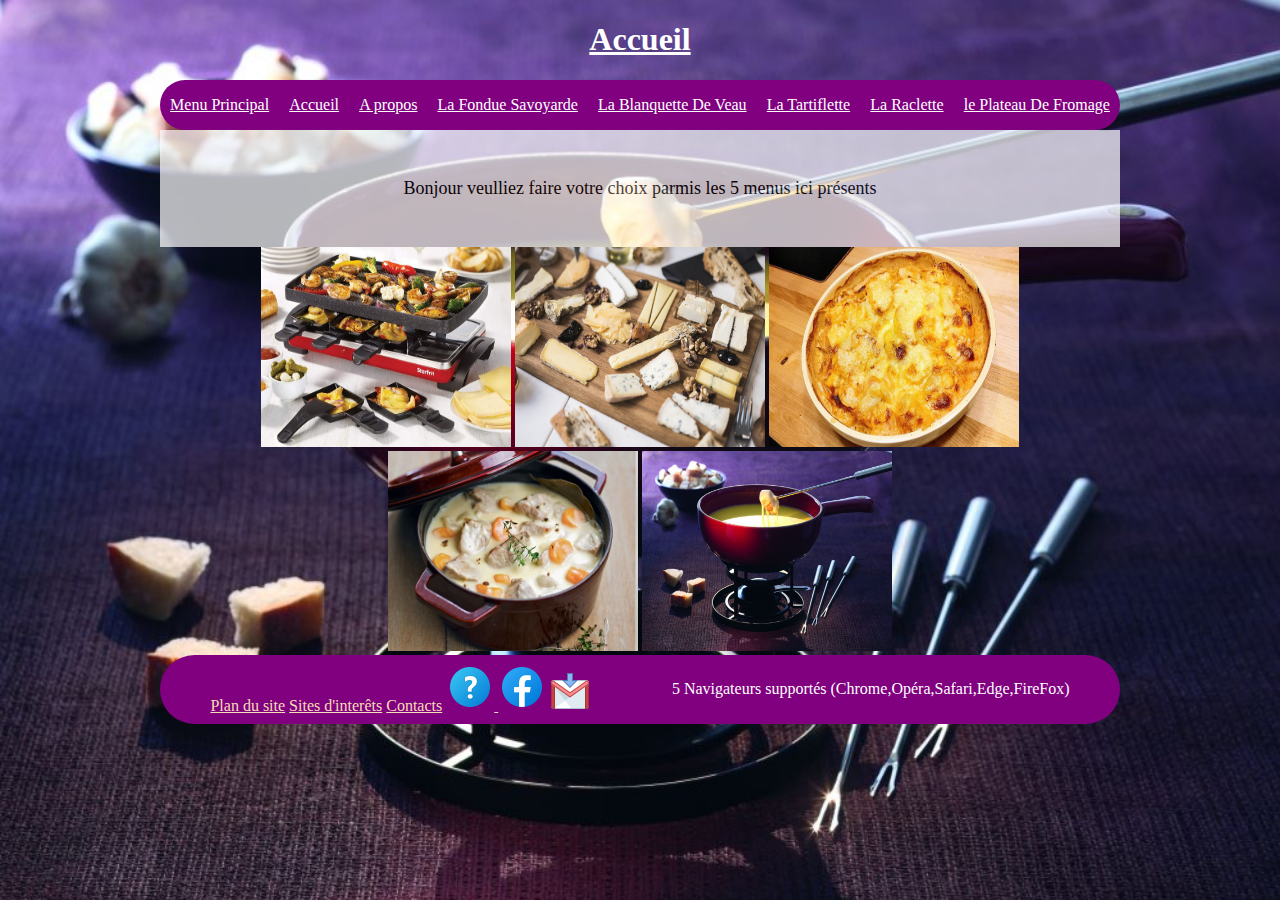
<file: Accueil.html>
<!DOCTYPE html>
<html lang="en">
<head>
    <meta charset="UTF-8">
    <meta http-equiv="X-UA-Compatible" content="IE=edge">
    <meta name="viewport" content="width=device-width, initial-scale=1.0">
    <title>Page D accueilt</title>
    <link rel="stylesheet" href="style1.css">
    
</head>

<body>
    <section id="wrap">
        <div id = "tous">
            <div id = "titre">
                <h1>Accueil</h1>
            </div>
            <header>
                <div id="menu-header"> <!-- titre -->
                    <a href="index.html">Menu Principal</a>
                    <a href="accueil.html">Accueil</a>
                    <a href="apropos.html">A propos</a>
                    <a href="la_fondue_savoyardes.html">La Fondue Savoyarde</a>
                    <a href="la_blanquet_de_veau.html">La Blanquette De Veau</a>
                    <a href="la_tartiflettes.html">La Tartiflette</a>
                    <a href="la_raclettes.html">La Raclette</a>
                    <a href="le_plateau_de_fromage.html">le Plateau De Fromage</a>
                </div>
            </header>
        </div> 
        <section id="transbox">
            <!-- texte -->
            <div id = "contenu"> 
                <p>Bonjour veulliez faire votre choix parmis les 5 menus ici présents</p>
            </div>
        </section>
        <img src="images/raclettes.jpg" width="250" height="200" alt="">
        <img src="images/fromage.jpg" width="250" height="200" alt="">
        <img src="images/tartiflette.jpg" width="250" height="200" alt="">
        <img src="images/blanquettes.png" width="250" height="200" alt="">
        <img src="images/f.jpg" width="250" height="200" alt="">

        <div id=footerall>
            <!-- footer -->
            <div id="footernav">
                <a href="plans_du_site.html">Plan du site</a>
                <a href="lien.html">Sites d'interêts</a>
                <a href="contact.html">Contacts</a>
                <a href="faq.html"><img src="images/help_logo.png" alt="FAQ"> </a>
                <a href="https://www.facebook.com/malik.soc"><img src="images/facebook_logo.png" alt="logo de facebook bleu"></a>
                <a href="mailto:mchazottes73@gmail.com"><img src="images/gmail_logo2.png" alt="Gmail"></a>
            </div>
            <div id="footertext">
                <p>5 Navigateurs supportés (Chrome,Opéra,Safari,Edge,FireFox)</p>     
            </div>
        </div>
    </section>
</body>
</html>
</file>
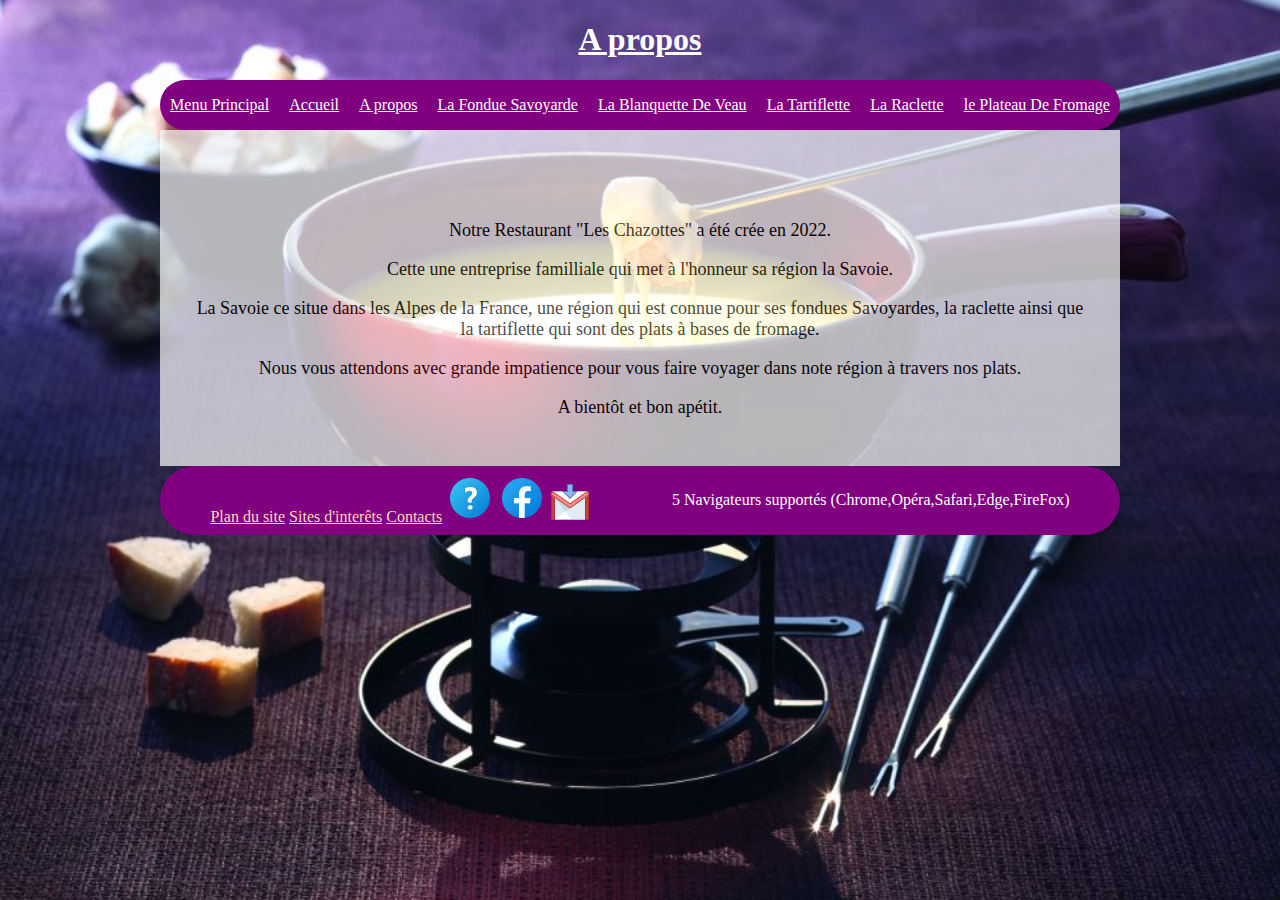
<file: Apropos.html>
<!DOCTYPE html>
<html lang="en">
<head>
    <meta charset="UTF-8">
    <meta http-equiv="X-UA-Compatible" content="IE=edge">
    <meta name="viewport" content="width=device-width, initial-scale=1.0">
    <title>Document</title>
    <link rel="stylesheet" href="style1.css">
</head>
<body>
    <section id="wrap">
        <div id="tous">
            <div id = "titre">
                <h1>A propos</h1>
            </div> 
            <header>
                <div id="menu-header"><!-- titre -->
                    <a href="index.html">Menu Principal</a>
                    <a href="accueil.html">Accueil</a>
                    <a href="apropos.html">A propos</a>
                    <a href="la_fondue_savoyardes.html">La Fondue Savoyarde</a>
                    <a href="la_blanquet_de_veau.html">La Blanquette De Veau</a>
                    <a href="la_tartiflettes.html">La Tartiflette</a>
                    <a href="la_raclettes.html">La Raclette</a>
                    <a href="le_plateau_de_fromage.html">le Plateau De Fromage</a>
                </div>             
            </header>  
        </div>
        <section id="transbox">
            <!-- text -->
            <div id="contenu">  
                <br>
                <br>
                <p>Notre Restaurant "Les Chazottes" a été crée en 2022.</p>
                <p>Cette une entreprise familliale qui met à l'honneur sa région la Savoie.</p>
                <p>La Savoie ce situe dans les Alpes de la France, une région qui est connue pour ses fondues Savoyardes, la raclette ainsi que la tartiflette qui sont des plats à bases de fromage. </p>
                <p>Nous vous attendons avec grande impatience pour vous faire voyager dans note région à travers nos plats.</p>
                <p>A bientôt et bon apétit.</p> 
            </div>
        </section>
    <div class="footer">  
            <!-- le footer -->
        <div id=footerall>    
                <div id = "footernav"> 
                    <a href="plans_du_site.html">Plan du site</a>
                    <a href="lien.html">Sites d'interêts</a>
                    <a href="contact.html">Contacts</a>
                    <a href="faq.html"><img src="images/help_logo.png" alt="FAQ"></a>
                    <a href="https://www.facebook.com/malik.soc"><img src="images/facebook_logo.png" alt="facebook" ></a>
                    <a href="mailto:mchazottes73@gmail.com"><img src="images/gmail_logo2.png" alt="Gmail" ></a>
                </div>    
           
            <div id = "footertext">
                <p>5 Navigateurs supportés (Chrome,Opéra,Safari,Edge,FireFox)</p>
            </div> 
        </div>              
    </div>
    </section>
</body>
</html>
</file>
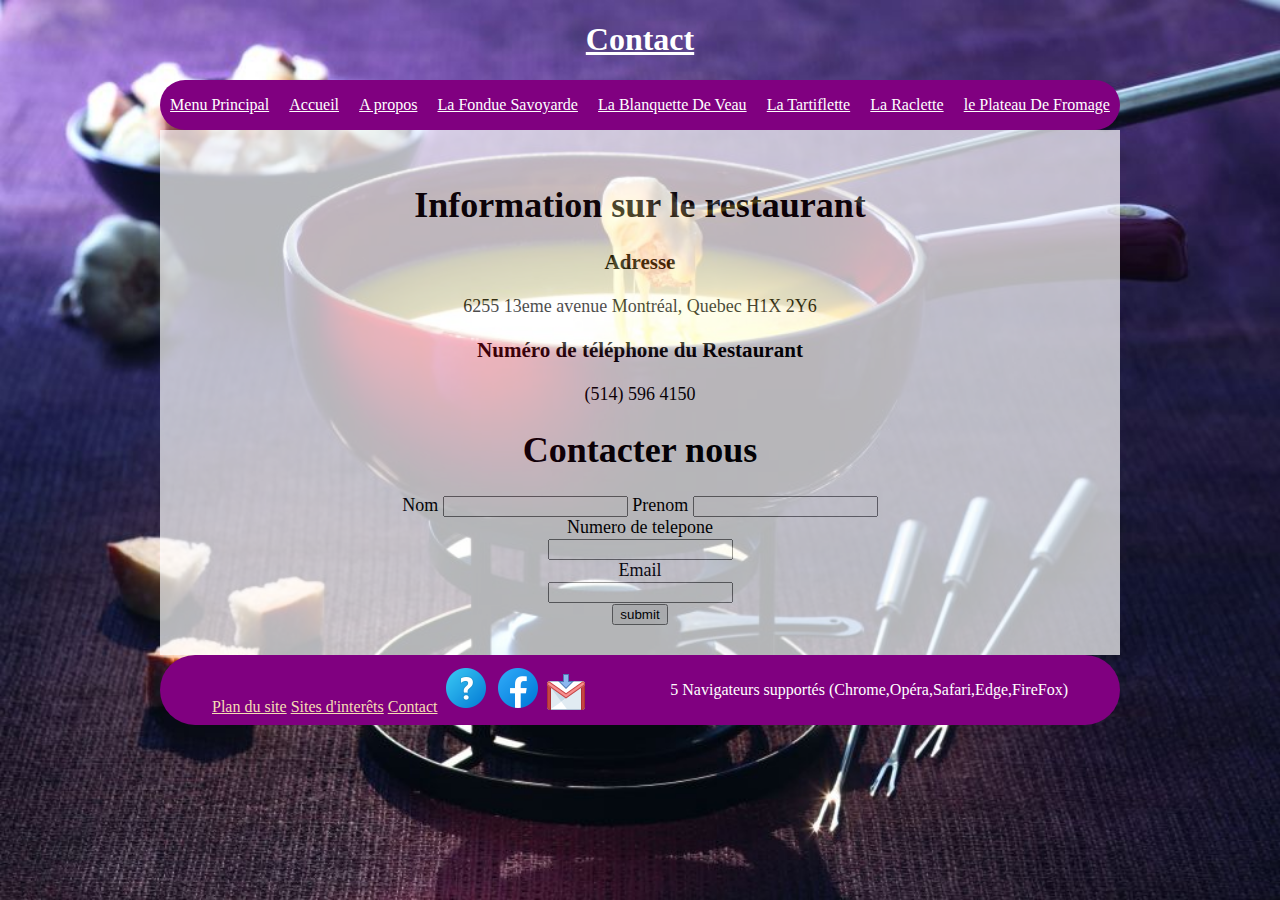
<file: contact.html>
<!DOCTYPE html>
<html lang="en">
<head>
    <meta charset="UTF-8">
    <meta http-equiv="X-UA-Compatible" content="IE=edge">
    <meta name="viewport" content="width=device-width, initial-scale=1.0">
    <title>Document</title>
    <link rel="stylesheet" href="style1.css">
</head>
<body >
    <section id="wrap">
        <div id="tous">
        <div id="titre">
        <h1>Contact</h1>
        </div>
            <header>
                                <!-- titre -->
                <div id="menu-header"> 
                    <a href="index.html">Menu Principal</a>
                    <a href="accueil.html">Accueil</a>
                    <a href="apropos.html">A propos</a>
                    <a href="la_fondue_savoyardes.html">La Fondue Savoyarde</a>
                    <a href="la_blanquet_de_veau.html">La Blanquette De Veau</a>
                    <a href="la_tartiflettes.html">La Tartiflette</a>
                    <a href="la_raclettes.html">La Raclette</a>
                    <a href="le_plateau_de_fromage.html">le Plateau De Fromage</a>
                </div>
            </header>
        <section id="transbox">
                            <!-- texte -->
                        <div id="label">
                            <h1>Information sur le restaurant</h1>
                            <h3>Adresse</h3>
                            <p>6255 13eme avenue Montréal, Quebec H1X 2Y6</p>
                            <H3>Numéro de téléphone du Restaurant</H3>
                            <p>(514) 596 4150</p>

                


                                <!-- label -->
                        
                            <h1>Contacter nous</h1>
                            <form>
                                <label for="fname">Nom</label>
                                <input type="text" id="fname" name="fname">
                                <label for="fname">Prenom</label>
                                <input type="text" id="fname" name="fname">
                                <br>
                                <label for="fname">Numero de telepone</label>
                                <br>
                                <input type="text" id="fname" name="fname">
                                <br>
                                <label for="fname">Email</label>
                                <br>
                                <input type="text" id="fname" name="fname">
                                <br>
                                <input type="button" value="submit">
                            

                            </form>
                        </div>

            </section>
        </div>


                    

        <div class="footer">        
            <div id=footerall>
                
                    <div id = "footernav"> <!--footer-->
                        <a href="plans_du_site.html">Plan du site</a>
                        <a href="lien.html">Sites d'interêts</a>
                        <a href="contact.html">Contact</a>
                        <a href="faq.html"><img src="images/help_logo.png" alt="FAQ"></a>
                        <a href="https://www.facebook.com/malik.soc"><img src="images/facebook_logo.png" alt="facebook" ></a>
                        <a href="mailto:mchazottes73@gmail.com"><img src="images/gmail_logo2.png" alt="Gmail" ></a>
                    </div>
                <div id = "footertext">
                    <p>5 Navigateurs supportés (Chrome,Opéra,Safari,Edge,FireFox)</p>
                </div>            
            </div>
        </div>
    </section>   
</body>
</html>
</file>
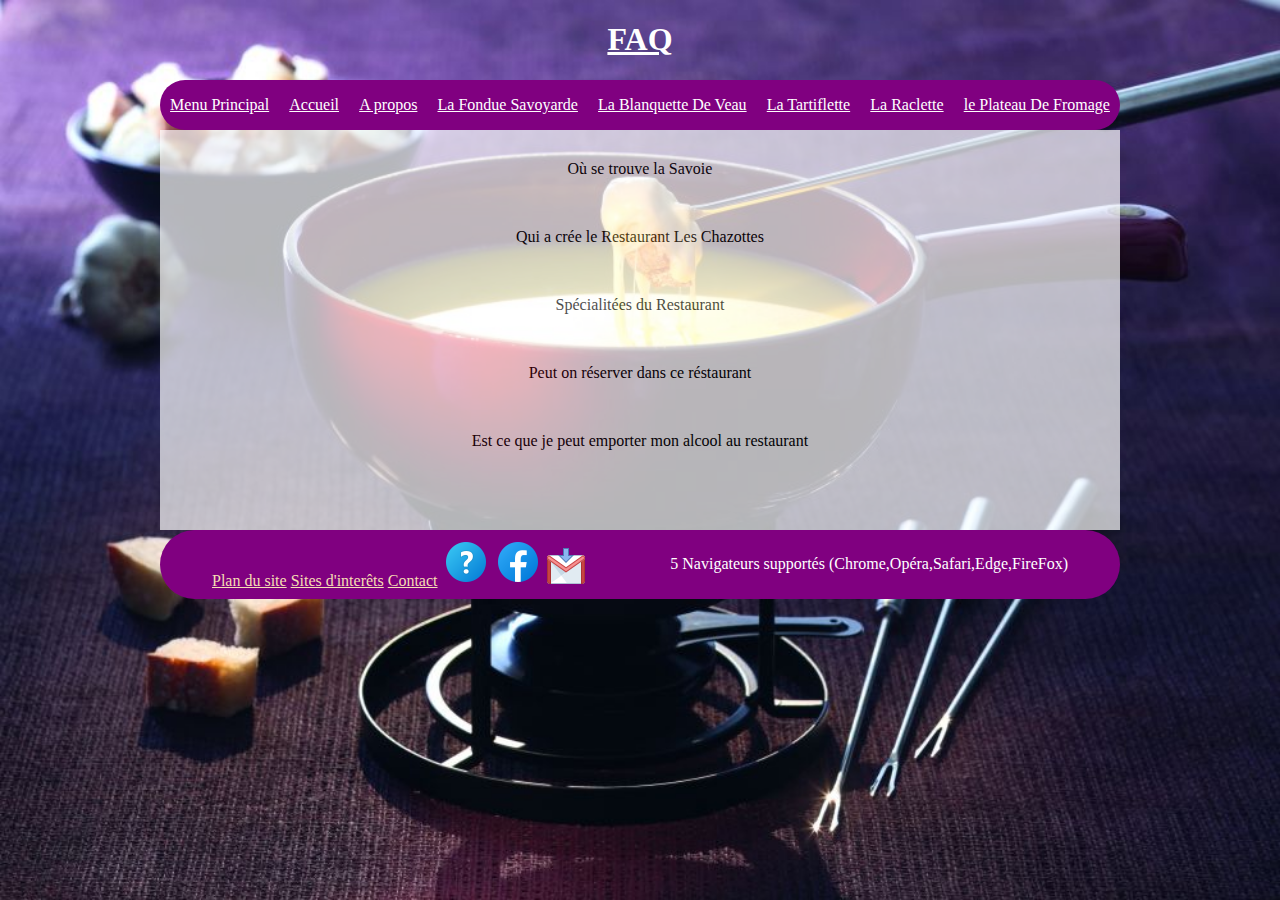
<file: faq.html>
<!DOCTYPE html>
<html lang="en">
<head>
    <meta charset="UTF-8">
    <meta http-equiv="X-UA-Compatible" content="IE=edge">
    <meta name="viewport" content="width=device-width, initial-scale=1.0">
    <title>Document</title>
    <link rel="stylesheet" href="style1.css">
</head>




<body>
    <section id="wrap">
        <div id="tous">
            <div id = "titre"><h1>FAQ</h1></div>
        </div>

        <header>
            <div id="menu-header"> <!-- titre -->
                <a href="index.html">Menu Principal</a>
                <a href="accueil.html">Accueil</a>
                <a href="apropos.html">A propos</a>
                <a href="la_fondue_savoyardes.html">La Fondue Savoyarde</a>
                <a href="la_blanquet_de_veau.html">La Blanquette De Veau</a>
                <a href="la_tartiflettes.html">La Tartiflette</a>
                <a href="la_raclettes.html">La Raclette</a>
                <a href="le_plateau_de_fromage.html">le Plateau De Fromage</a>
            </div>
        </header>
        <!-- texte -->
        <section id="transbox">
        <div class="faq">
            <div class="dropdown">
                <span>Où se trouve la Savoie</span>
                <div class="dropdown-content">
                    <p>La Savoie se situe dans les Alpes de la France</p>
                </div>
            </div>
            <div class="dropdown">
                <span>Qui a crée le Restaurant Les Chazottes</span>
                <div class="dropdown-content">
                    <p>Mr.chazottes Malik en 2022</p>
                </div>
            </div>
            <div class="dropdown">
                <span>Spécialitées du Restaurant</span>
                <div class="dropdown-content">
                    <p>Les spécialitées sont : la Tartiflettes ainsi que la raclette</p>
                </div>
            </div>
            <div class="dropdown">
                <span>Peut on réserver dans ce réstaurant</span>
                <div class="dropdown-content">
                    <p>oui vous pouver réserver en appelant au :(514) 596 4150</p>
                </div>
            </div>
            <div class="dropdown">
                <span>Est ce que je peut emporter mon alcool au restaurant</span>
                <div class="dropdown-content">
                    <p>Oui vous pouvez apporter votre alcool n'oublier pas de le mentionner à l'acceuil</p>
                </div>
            </div>
        </div>
        </section>
        <!-- footer -->
        <div class="footer">            
            <div id=footerall>   
                <div id = "footernav"> 
                    <a href="plans_du_site.html">Plan du site</a>
                    <a href="lien.html">Sites d'interêts</a>
                    <a href="contact.html">Contact</a>
                    <a href="faq.html"><img src="images/help_logo.png" alt="FAQ"></a>
                    <a href="https://www.facebook.com/malik.soc"><img src="images/facebook_logo.png" alt="facebook" ></a>
                    <a href="mailto:mchazottes73@gmail.com"><img src="images/gmail_logo2.png" alt="Gmail" ></a>
                </div>
                    <div id = "footertext">
                        <p>5 Navigateurs supportés (Chrome,Opéra,Safari,Edge,FireFox)</p>           
                    </div>
            </div>
        </div>
    </section>
</body>
</html>
</file>
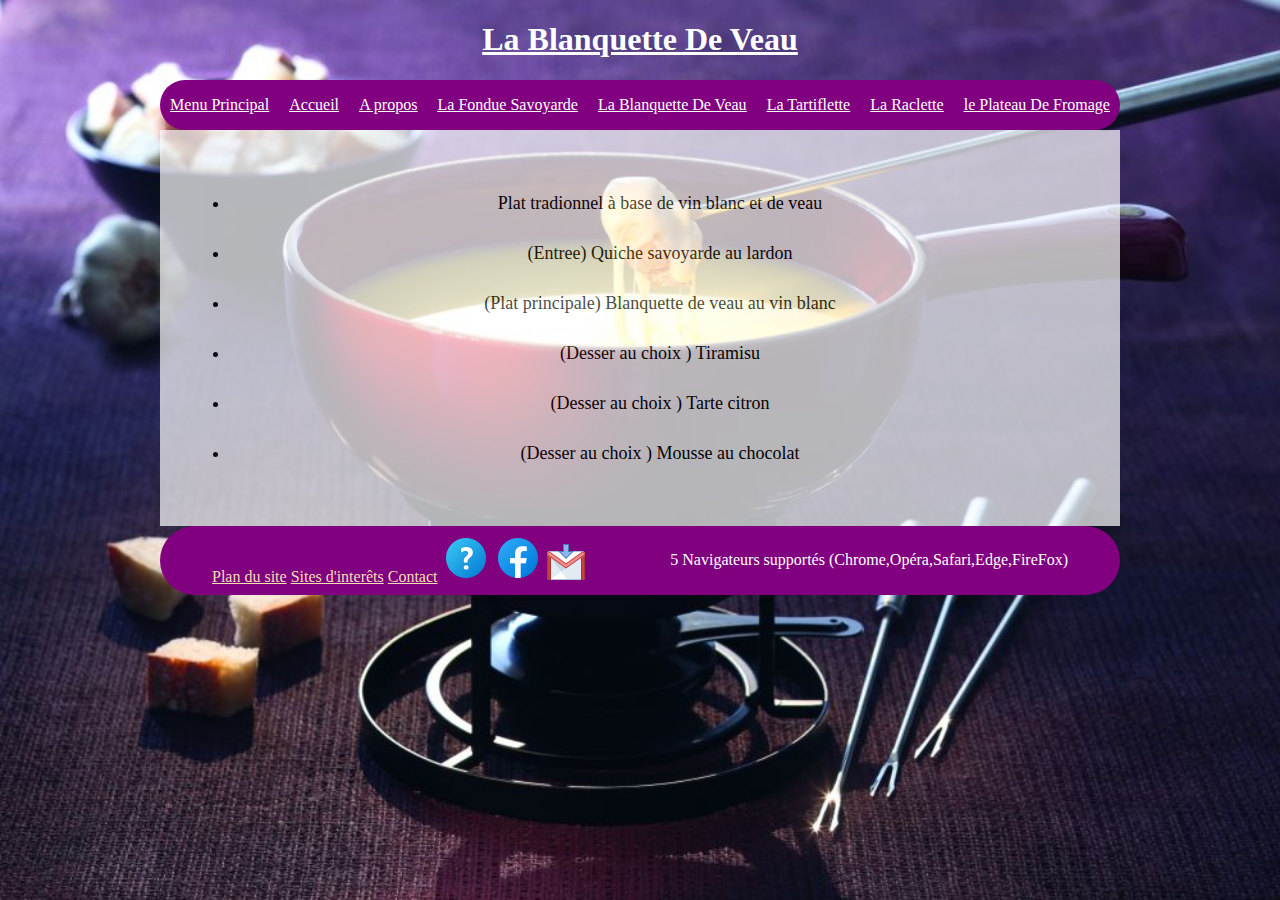
<file: La_blanquet_de_veau.html>
<!DOCTYPE html>
<html lang="en">
<head>
    <meta charset="UTF-8">
    <meta http-equiv="X-UA-Compatible" content="IE=edge">
    <meta name="viewport" content="width=device-width, initial-scale=1.0">
    <title>Document</title>
    <link rel="stylesheet" href="style1.css">
    
</head>
<body >
    <section id="wrap">
        <div id = "tous">
            <div id = "titre">
                <h1>La Blanquette De Veau</h1>


                <header>
                    <div id="menu-header"> <!-- titre -->
                        <a href="index.html">Menu Principal</a>
                        <a href="accueil.html">Accueil</a>
                        <a href="apropos.html">A propos</a>
                        <a href="la_fondue_savoyardes.html">La Fondue Savoyarde</a>
                        <a href="la_blanquet_de_veau.html">La Blanquette De Veau</a>
                        <a href="la_tartiflettes.html">La Tartiflette</a>
                        <a href="la_raclettes.html">La Raclette</a>
                        <a href="le_plateau_de_fromage.html">le Plateau De Fromage</a>
                    </div>
                </header>
            </div>
        </div>
                           <!-- texte -->
    <section id="transbox">
           
    <div id="contenu">
        <div id="liste">
            <ul>
                <li> Plat tradionnel à base de vin blanc et de veau</li>
                <li>(Entree) Quiche savoyarde au lardon</li>
                <li>(Plat principale) Blanquette de veau au vin blanc</li>
                <li>(Desser au choix ) Tiramisu</li>
                <li>(Desser au choix ) Tarte citron</li>
                <li>(Desser au choix ) Mousse au chocolat</li>
            </ul>
        </div>

    </div>
    </section>
                       <!-- footer -->
        <div class="footer">
                
                <div id = footerall>
                    
                    <div id = "footernav">
                        <a href="plans_du_site.html">Plan du site</a>
                        <a href="Lien.html">Sites d'interêts</a>
                        <a href="contact.html">Contact</a>
                        <a href="faq.html"><img src="images/help_logo.png" alt="FAQ"></a>
                        <a href="https://www.facebook.com/malik.soc"><img src="images/facebook_logo.png" alt="facebook" ></a>
                        <a href="mailto:mchazottes73@gmail.com"><img src="images/gmail_logo2.png" alt="Gmail" ></a>
                    </div>
                            <div id = "footertext">
                                <p>5 Navigateurs supportés (Chrome,Opéra,Safari,Edge,FireFox)</p>
                            </div>
                </div>        
        </div>
        
    </section>  
</body>
</html>
</file>
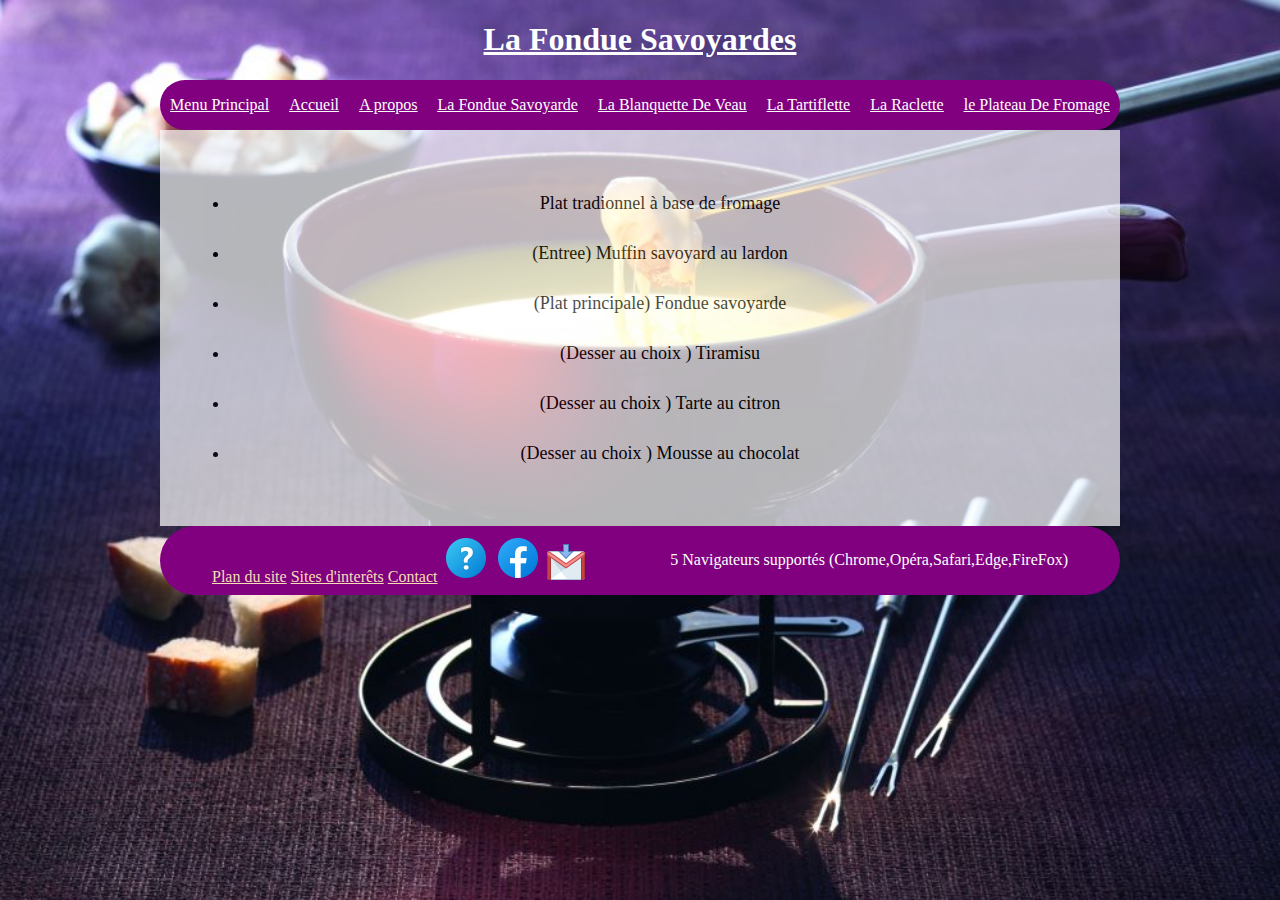
<file: La_fondue_savoyardes.html>
<!DOCTYPE html>
<html lang="en">
<head>
    <meta charset="UTF-8">
    <meta http-equiv="X-UA-Compatible" content="IE=edge">
    <meta name="viewport" content="width=device-width, initial-scale=1.0">
    <title>Document</title>
    <link rel="stylesheet" href="style1.css">
    
</head>
<body >
    <section id="wrap">
        <div id = "tous">
            <div id = "titre">
                <h1>La Fondue Savoyardes</h1>
                <header>
                    <div id="menu-header"> <!-- titre -->
                        <a href="index.html">Menu Principal</a>
                        <a href="accueil.html">Accueil</a>
                        <a href="apropos.html">A propos</a>
                        <a href="la_fondue_savoyardes.html">La Fondue Savoyarde</a>
                        <a href="la_blanquet_de_veau.html">La Blanquette De Veau</a>
                        <a href="la_tartiflettes.html">La Tartiflette</a>
                        <a href="la_raclettes.html">La Raclette</a>
                        <a href="le_plateau_de_fromage.html">le Plateau De Fromage</a>
                    </div>
                </header>
            </div>
        </div>
                           <!-- texte -->
            <section id="transbox">

                <div id="contenu">
                    <div id="liste">
                        <ul>
                            <li>Plat tradionnel à base de fromage</li> 
                            <li>(Entree) Muffin savoyard au lardon </li>
                            <li>(Plat principale) Fondue savoyarde</li>
                            <li>(Desser au choix ) Tiramisu</li>
                            <li>(Desser au choix ) Tarte au citron</li>
                            <li>(Desser au choix ) Mousse au chocolat</li>
                        </ul>
                    </div>
                
                </div>
            </section>
                           <!-- footer -->
                    <div class="footer">
                                
                        <div id = footerall>
                                
                                <div id = "footernav">
                                    <a href="plans_du_site.html">Plan du site</a>
                                    <a href="lien.html">Sites d'interêts</a>
                                    <a href="contact.html">Contact</a>
                                    <a href="faq.html"><img src="images/help_logo.png" alt="FAQ"></a>
                                    <a href="https://www.facebook.com/malik.soc"><img src="images/facebook_logo.png" alt="facebook" ></a>
                                    <a href="mailto:mchazottes73@gmail.com"><img src="images/gmail_logo2.png" alt="Gmail" ></a>
                                </div>
                                    <div id = "footertext">
                                        <p>5 Navigateurs supportés (Chrome,Opéra,Safari,Edge,FireFox)</p>
                                    </div>
                        </div>
                    </div>
    </section>
    </body>
</html>
</file>
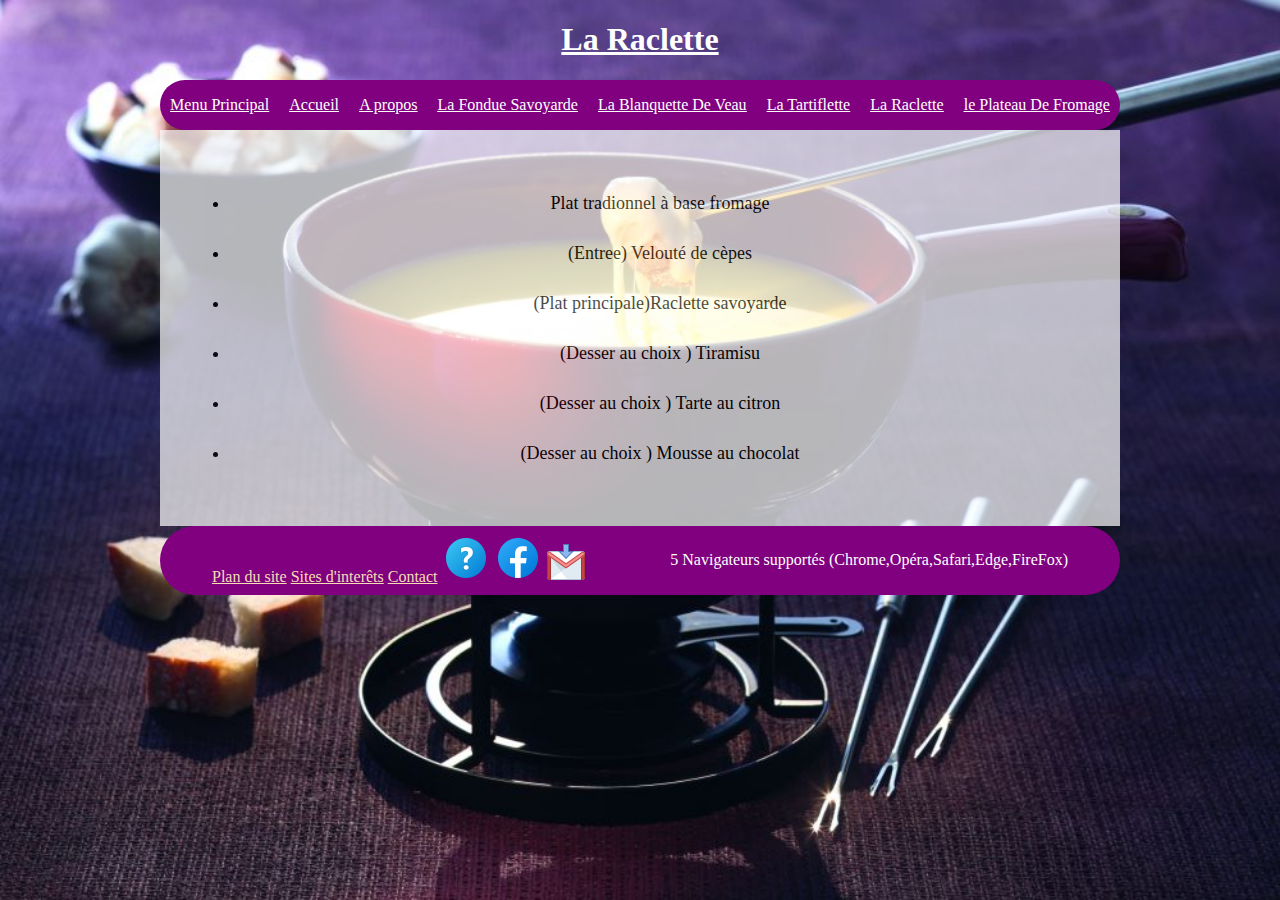
<file: La_raclettes.html>
<!DOCTYPE html>
<html lang="en">
<head>
    <meta charset="UTF-8">
    <meta http-equiv="X-UA-Compatible" content="IE=edge">
    <meta name="viewport" content="width=device-width, initial-scale=1.0">
    <title>Document</title>
    <link rel="stylesheet" href="style1.css">
    
</head>
<body >
    <section id="wrap">
        <div id = "tous">
            <div id = "titre">
                <h1>La Raclette</h1>
               
                        <header> <!-- titre -->
                            <div id="menu-header">
                                <a href="index.html">Menu Principal</a>
                                <a href="accueil.html">Accueil</a>
                                <a href="apropos.html">A propos</a>
                                <a href="la_fondue_savoyardes.html">La Fondue Savoyarde</a>
                                <a href="la_blanquet_de_veau.html">La Blanquette De Veau</a>
                                <a href="la_tartiflettes.html">La Tartiflette</a>
                                <a href="la_raclettes.html">La Raclette</a>
                                <a href="le_plateau_de_fromage.html">le Plateau De Fromage</a>
                            </div>
                        </header>
            </div>
        </div>
                                        <!-- texte -->
                <section id="transbox">
        <div id="contenu">
            <div id="liste">
                <ul>
                    <li>Plat tradionnel à base fromage</li> 
                    <li>(Entree) Velouté de cèpes</li>
                    <li>(Plat principale)Raclette savoyarde</li>
                    <li>(Desser au choix ) Tiramisu</li>
                    <li>(Desser au choix ) Tarte au citron</li>
                    <li>(Desser au choix ) Mousse au chocolat</li>
                </ul>
            </div>
        </div>
</section>
                               <!-- footer -->
    <div class="footer">
               
                <div id = footerall>
                        
                    <div id = "footernav">
                        <a href="plans_du_site.html">Plan du site</a>
                        <a href="lien.html">Sites d'interêts</a>
                        <a href="contact.html">Contact</a>
                        <a href="faq.html"><img src="images/help_logo.png" alt="FAQ"></a>
                        <a href="https://www.facebook.com/malik.soc"><img src="images/facebook_logo.png" alt="facebook" ></a>
                        <a href="mailto:mchazottes73@gmail.com"><img src="images/gmail_logo2.png" alt="Gmail" ></a>
                    </div>
                        <div id = "footertext">
                            <p>5 Navigateurs supportés (Chrome,Opéra,Safari,Edge,FireFox)</p>
                        </div>
                </div>         
    </div>
    </section>

</body>
</html>
</file>
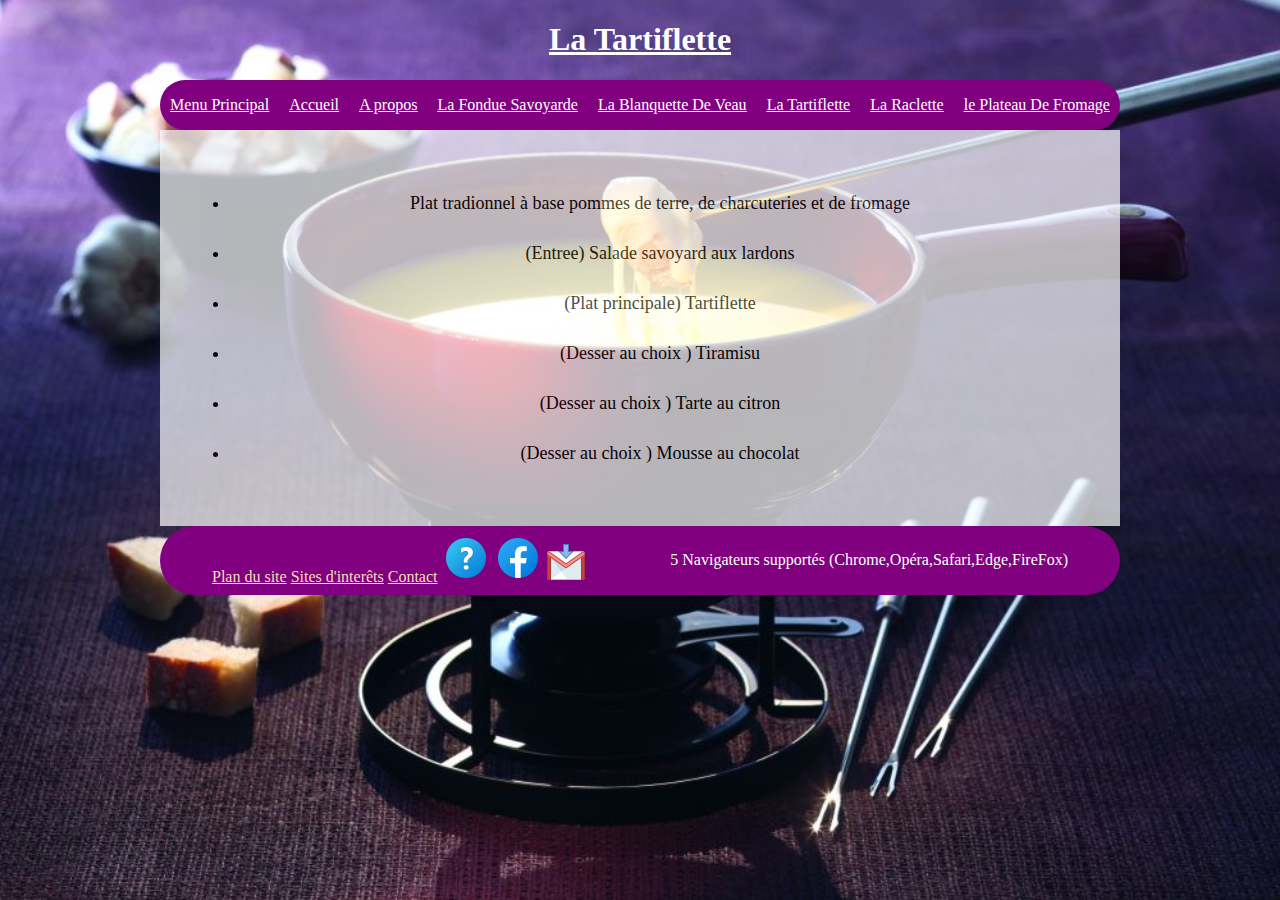
<file: La_tartiflettes.html>
<!DOCTYPE html>
<html lang="en">
<head>
    <meta charset="UTF-8">
    <meta http-equiv="X-UA-Compatible" content="IE=edge">
    <meta name="viewport" content="width=device-width, initial-scale=1.0">
    <title>Document</title>
    <link rel="stylesheet" href="style1.css">
    
</head>
<body >
    <section id="wrap">
        <div id = "tous">
            <div id = "titre">
                <h1>La Tartiflette</h1>
                <header>
                    <div id="menu-header"> <!-- titre -->
                        <a href="index.html">Menu Principal</a>
                        <a href="accueil.html">Accueil</a>
                        <a href="apropos.html">A propos</a>
                        <a href="la_fondue_savoyardes.html">La Fondue Savoyarde</a>
                        <a href="la_blanquet_de_veau.html">La Blanquette De Veau</a>
                        <a href="la_tartiflettes.html">La Tartiflette</a>
                        <a href="la_raclettes.html">La Raclette</a>
                        <a href="le_plateau_de_fromage.html">le Plateau De Fromage</a>
                    </div>
                </header>
            </div>
        </div>
                            <!-- texte -->
            <section id="transbox">
                <div id="contenu">
                    <div id="liste">
                            <ul>
                                <li>Plat tradionnel à base pommes de terre, de charcuteries et de fromage</li>
                                <li>(Entree) Salade savoyard aux lardons</li>
                                <li>(Plat principale) Tartiflette</li>
                                <li>(Desser au choix ) Tiramisu</li>
                                <li>(Desser au choix ) Tarte au citron</li>
                                <li>(Desser au choix ) Mousse au chocolat</li>
                            </ul>
                    
                    </div>

                </div>
            </section>
 
                        <!-- footer -->
        <div class="footer">
                            
            <div id = footerall>
                    
                <div id = "footernav">
                    <a href="plans_du_site.html">Plan du site</a>
                    <a href="lien.html">Sites d'interêts</a>
                    <a href="contact.html">Contact</a>
                    <a href="faq.html"><img src="images/help_logo.png" alt="FAQ"></a>
                    <a href="https://www.facebook.com/malik.soc"><img src="images/facebook_logo.png" alt="facebook" ></a>
                    <a href="mailto:mchazottes73@gmail.com"><img src="images/gmail_logo2.png" alt="Gmail" ></a>
                </div>
                        <div id = "footertext">
                            <p>5 Navigateurs supportés (Chrome,Opéra,Safari,Edge,FireFox)</p>
                         </div>
            </div>
        </div>

    </section>
</body>
</html>
</file>
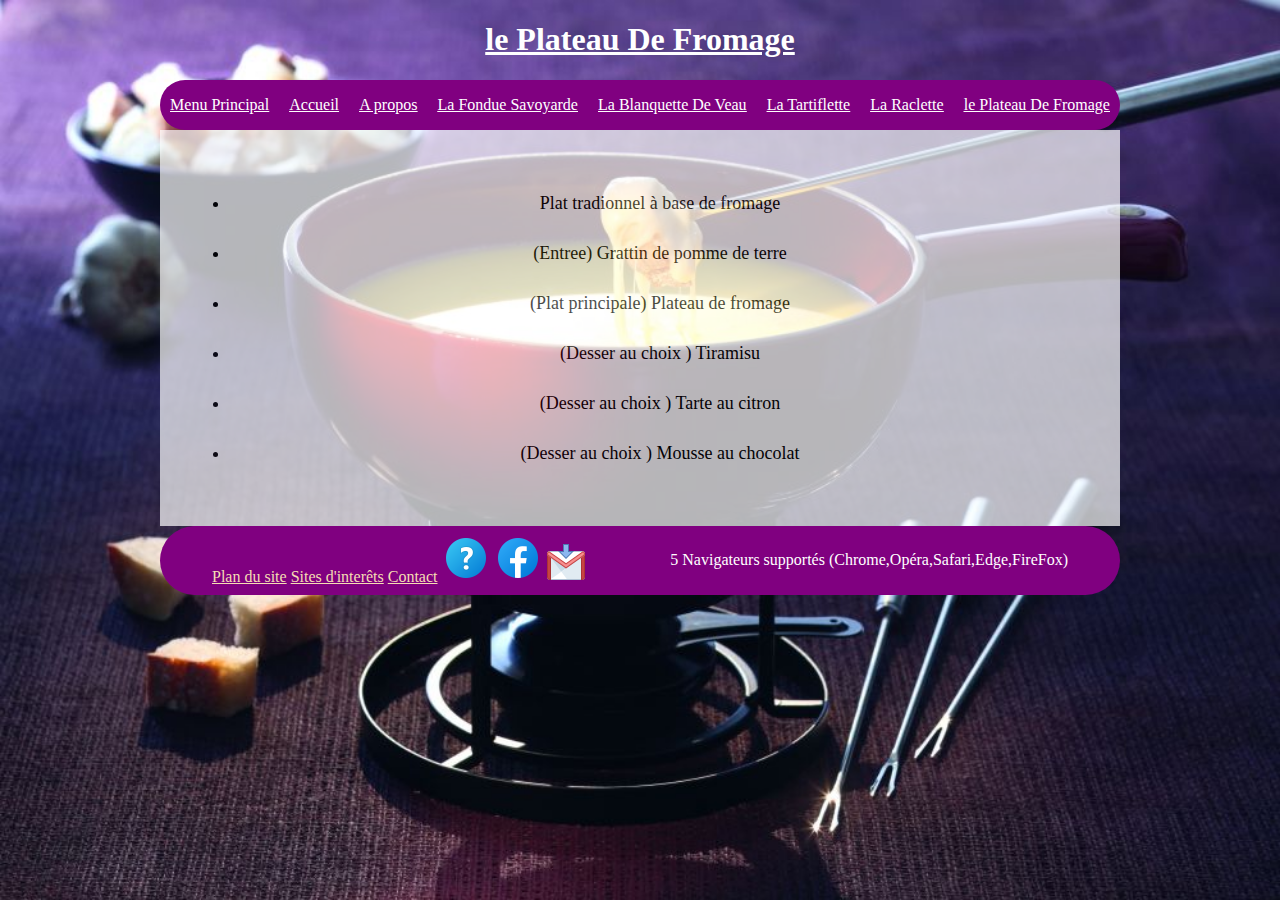
<file: le_plateau_de_fromage.html>
<!DOCTYPE html>
<html lang="en">
<head>
    <meta charset="UTF-8">
    <meta http-equiv="X-UA-Compatible" content="IE=edge">
    <meta name="viewport" content="width=device-width, initial-scale=1.0">
    <title>Document</title>
    <link rel="stylesheet" href="style1.css">
    
</head>
<body >
    <section id="wrap">
        <div id = "tous">
                <div id = "titre">
                                <h1>le Plateau De Fromage</h1>
                    <header>
                        <div id="menu-header"> <!-- titre -->
                            <a href="index.html">Menu Principal</a>
                            <a href="accueil.html">Accueil</a>
                            <a href="apropos.html">A propos</a>
                            <a href="la_fondue_savoyardes.html">La Fondue Savoyarde</a>
                            <a href="la_blanquet_de_veau.html">La Blanquette De Veau</a>
                            <a href="la_tartiflettes.html">La Tartiflette</a>
                            <a href="la_raclettes.html">La Raclette</a>
                            <a href="le_plateau_de_fromage.html">le Plateau De Fromage</a>
                        </div>
                    </header>
                </div>
        </div>

                           <!-- texte -->
    <section id="transbox">
       
    <div id="contenu">
        <div id="liste">
            <ul>
                <li>Plat tradionnel à base de fromage</li>
                <li>(Entree) Grattin de pomme de terre</li>
                <li>(Plat principale) Plateau de fromage</li>
                <li>(Desser au choix ) Tiramisu</li>
                <li>(Desser au choix ) Tarte au citron</li>
                <li>(Desser au choix ) Mousse au chocolat</li>
            </ul>
        </div>
    </div>
    </section>

                         <!-- footer -->
    <div class="footer">
               
        <div id = footerall>
               
                    <div id = "footernav">
                        <a href="plans_du_site.html">Plan du site</a>
                        <a href="lien.html">Sites d'interêts</a>
                        <a href="contact.html">Contact</a>
                        <a href="faq.html"><img src="images/help_logo.png" alt="FAQ"></a>
                        <a href="https://www.facebook.com/malik.soc"><img src="images/facebook_logo.png" alt="facebook" ></a>
                        <a href="mailto:mchazottes73@gmail.com"><img src="images/gmail_logo2.png" alt="Gmail" ></a>
                    </div>
                    <div id = "footertext">
                        <p>5 Navigateurs supportés (Chrome,Opéra,Safari,Edge,FireFox)</p>
                    </div>
         </div>
    </div>
</section>

    
    
</body>
</html>
</file>
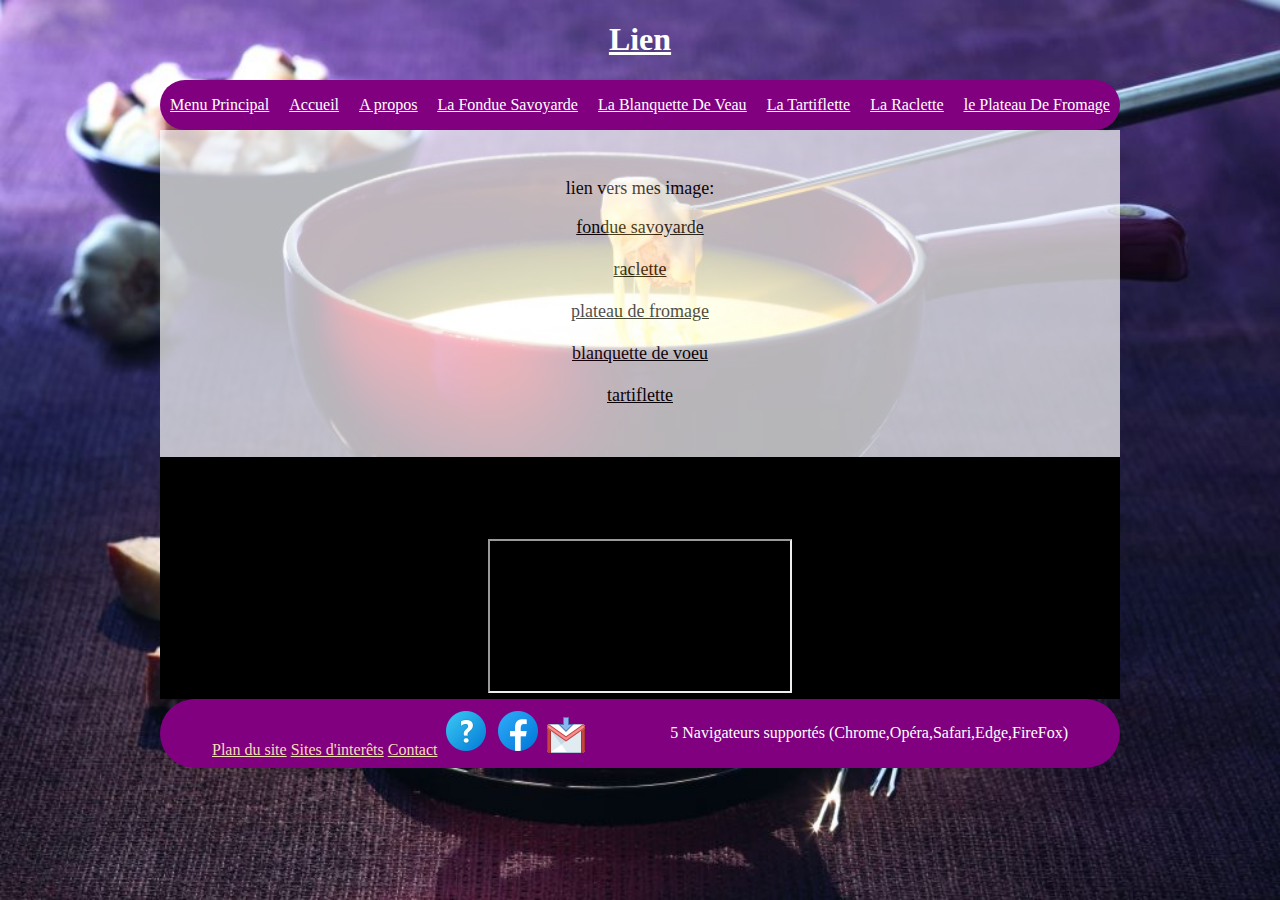
<file: Lien.html>
<!DOCTYPE html>
<html lang="en">
<head>
    <meta charset="UTF-8">
    <meta http-equiv="X-UA-Compatible" content="IE=edge">
    <meta name="viewport" content="width=device-width, initial-scale=1.0">
    <title>Document</title>
    <link rel="stylesheet" href="style1.css">
</head>
<body >
    <section id="wrap">
        <div id = "tous">
            <div id = "titre">
                <h1>Lien</h1>
                <header>
                    <div id="menu-header"> <!-- titre -->
                        <a href="index.html">Menu Principal</a>
                        <a href="accueil.html">Accueil</a>
                        <a href="apropos.html">A propos</a>
                        <a href="la_fondue_savoyardes.html">La Fondue Savoyarde</a>
                        <a href="la_blanquet_de_veau.html">La Blanquette De Veau</a>
                        <a href="la_tartiflettes.html">La Tartiflette</a>
                        <a href="la_raclettes.html">La Raclette</a>
                        <a href="le_plateau_de_fromage.html">le Plateau De Fromage</a>
                    </div>
                    </header>
            </div>
        </div>
                                            <!-- lien -->
                    <section id="transbox">
                        <div id="contenu">
                        <P>lien vers mes image: </P>
                        <a href="https://www.maspatule.com/blog/2018/12/26/recette-veritable-fondue-savoyarde-facile/">fondue savoyarde</a><br><br>
                        <a href="https://produitsmaison.ca/meilleur-poele-a-raclette-canada/">raclette</a><br><br>
                        <a href="https://www.fromagerie-lincet.net/divers/comment-constituer-un-beau-plateau-de-fromages/">plateau de fromage</a><br><br>   
                        <a href="https://gourmand.viepratique.fr/recettes-par-ingredient/viandes/plat-typique-redecouvrez-la-blanquette-de-veau-24361.html">blanquette de voeu</a><br><br>
                        <a href="https://ici.radio-canada.ca/mordu/recettes/5659/gratin-tartiflette">tartiflette</a><br><br>
                    
                    </div>
                    
                    </section>

                    <section>
                       
                        <div class="video-box">
                            <h1>La tartiflette</h1>

                            <iframe src="https://www.youtube.com/embed/ujjNR07PT2U" allowfullscreen></iframe>
    
                        </div>
                    </section>
                        
                                            <!-- footer -->
                <div class="footer">
                    <div id = footerall>
                        <div id = "footernav">
                            <a href="plans_du_site.html">Plan du site</a>
                            <a href="lien.html">Sites d'interêts</a>
                            <a href="contact.html">Contact</a>
                            <a href="faq.html"><img src="images/help_logo.png" alt="FAQ"></a>
                             <a href="https://www.facebook.com/malik.soc"><img src="images/facebook_logo.png" alt="facebook" ></a>
                             <a href="mailto:mchazottes73@gmail.com"><img src="images/gmail_logo2.png" alt="Gmail" ></a>
                        </div>
                        <div id = "footertext">
                            <p>5 Navigateurs supportés (Chrome,Opéra,Safari,Edge,FireFox)</p>
                        </div>
                    </div>
                </div>
    </section>
    </body>
</html>
</file>
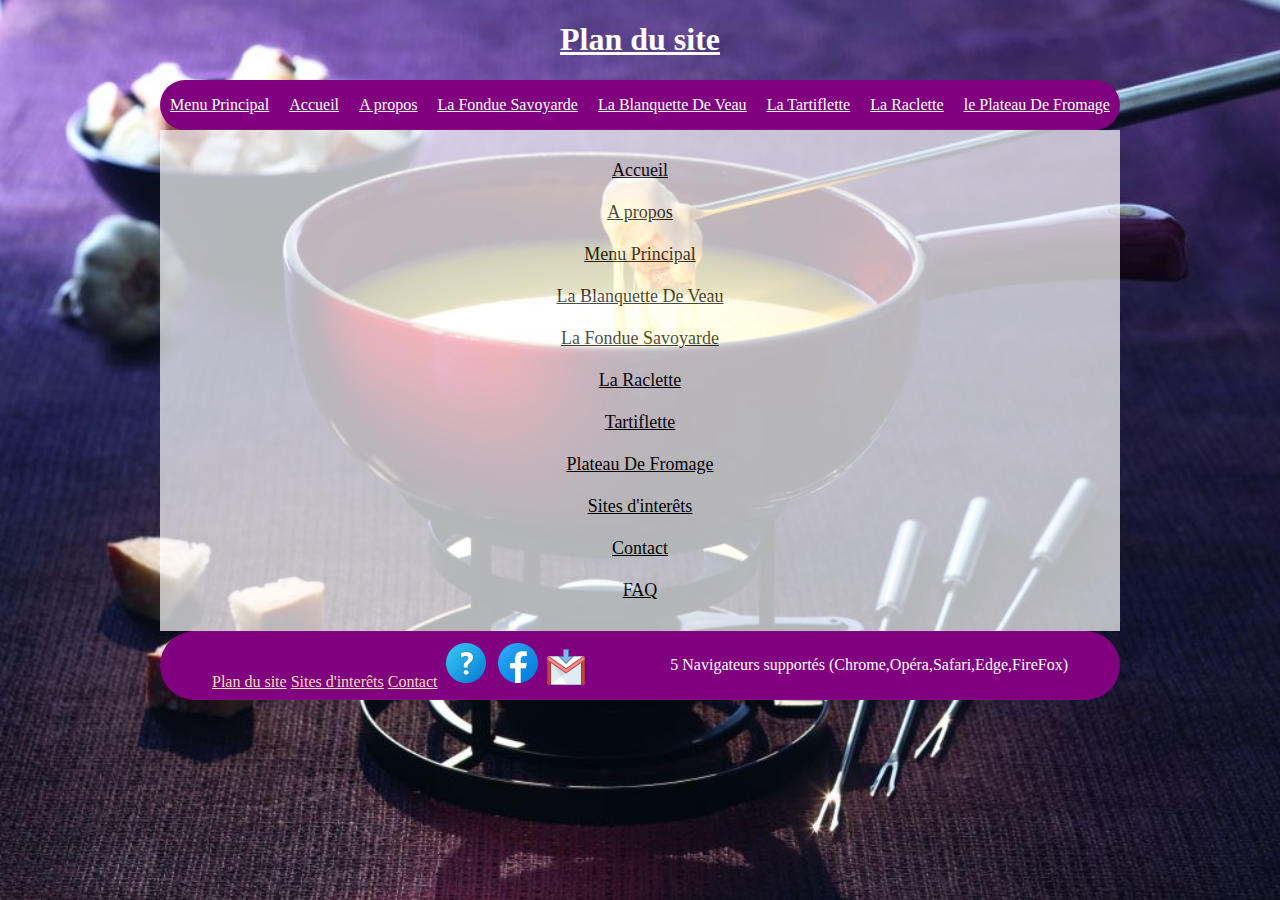
<file: Plans_du_site.html>
<!DOCTYPE html>
<html lang="en">
<head>
    <meta charset="UTF-8">
    <meta http-equiv="X-UA-Compatible" content="IE=edge">
    <meta name="viewport" content="width=device-width, initial-scale=1.0">
    <title>Document</title>
    <link rel="stylesheet" href="style1.css">
    <body >
<section id="wrap">
    <div id = "tous">
        <div id = "titre">
                    <h1>Plan du site</h1>
            <header>
                <div id="menu-header"> <!-- titre -->
                    <a href="index.html">Menu Principal</a>
                    <a href="accueil.html">Accueil</a>
                    <a href="apropos.html">A propos</a>
                    <a href="la_fondue_savoyardes.html">La Fondue Savoyarde</a>
                    <a href="la_blanquet_de_veau.html">La Blanquette De Veau</a>
                    <a href="la_tartiflettes.html">La Tartiflette</a>
                    <a href="la_raclettes.html">La Raclette</a>
                    <a href="le_plateau_de_fromage.html">le Plateau De Fromage</a>
                </div>
            </header>
        </div>
    </div>
            <section id="transbox">
                            <!-- lien -->
        <div id="contenu">
            <a href="accueil.html">Accueil</a><br><br>
            <a href="apropos.html">A propos</a><br><br>
            <a href="index.html">Menu Principal</a><br><br>
                   
            <a href="la_blanquet_de_veau.html">La Blanquette De Veau</a><br><br>
            <a href="la_fondue_savoyardes.html">La Fondue Savoyarde</a><br><br>
            <a href="la_raclettes.html">La Raclette</a><br><br>
            <a href="la_tartiflettes.html">Tartiflette</a><br><br>
            <a href="le_plateau_de_fromage.html">Plateau De Fromage</a><br><br>
            <a href="lien.html">Sites d'interêts</a><br><br>
            <a href="contact.html">Contact</a><br><br>
            <a href="faq.html">FAQ</a>
            </div>
        </section>

  
                              <!-- footer -->
    <div class="footer">
        <div id = footerall>
                
            <div id = "footernav">
                <a href="plans_du_site.html">Plan du site</a>
                <a href="lien.html">Sites d'interêts</a>
                <a href="contact.html">Contact</a>
                <a href="faq.html"><img src="images/help_logo.png" alt="FAQ"></a>
                <a href="https://www.facebook.com/malik.soc"><img src="images/facebook_logo.png" alt="facebook" ></a>
                <a href="mailto:mchazottes73@gmail.com"><img src="images/gmail_logo2.png" alt="Gmail" ></a>
            </div>
                <div id = "footertext">
                    <p>5 Navigateurs supportés (Chrome,Opéra,Safari,Edge,FireFox)</p>
                </div>
        </div>
    </div>
</section>

    
</body>
</html>
</file>
<file: style1.css>
body{ 
    background: url(./images/f.jpg);
    background-repeat: no-repeat;
    background-attachment: fixed;
    background-size: cover;
    margin:0px;
    padding:0px;
    text-align:center;
    display: flex;
    flex-direction: row;
   
 }
 /*pour les titre */
#menu-header
{
    align-items: center;
    justify-content: space-around;
    background-color: purple;
    border: 3px;
    height: 50px;
    border-radius: 50px;

    display: flex;
    flex-direction: row;
   
}

#menu-header a{
   color: white;
}

#menu-header a:hover{
    color: black;
 }

/*pour les titre */
#titre{
    text-align: center;
    text-decoration: underline;
    color: white;
    
}

/* pour le texte */
#contenu,
#contenu a,#label{
   color: black;
   font-size: large;
    
}

#liste{
line-height: 50px;

}







/* pour le fouter */

#footerall{
    align-items: center;
    justify-content: space-around;
    background-color: purple;
    border: 3px;
    height: 50px;
    border-radius: 50px;
    padding: 1%;
    display: flex;
    flex-direction: row;
    clear:  left;
}
/* pour le fouter */
#footernav a{
    color: wheat;

    
}

/* pour le fouter */
#footernav,
#footertext{
    text-align: center;
    color: white
}

/* pour le fouter */
#footernav a:hover{
    color: black;
}
 /* pour le texte */
#transbox{
    padding: 30px;
    background-color: #ffffff;
    
    opacity: 0.7;
    /*filter: alpha(opacity=60); /* For IE8 and earlier */
}

#wrap { /*# faire appel à un id dans le html*/
    margin:auto;
    padding:0px;
    width:960px;
}


.dropdown {
    position: relative;
    display: inline-block;
    background-color:white;
    margin-bottom: 50px;
    cursor: pointer;

}
/* faq */
.faq {
    display: flex;
    flex-direction: column;
    justify-content: center;
    align-items: center;
}
/*pour les question em file déroulant dans la page faq  */
 .dropdown-content {
    display: none;
    position: absolute;
    background-color: #f9f9f9;
    min-width: 160px;
    box-shadow: 0px 8px 16px 0px rgba(0,0,0,0.2);
    padding: 12px 16px;
    z-index: 1;
}

/*pour les question em file déroulant dans la page faq  */
.dropdown:hover .dropdown-content {
    display: block;
    bottom: 0;
    position: absolute;
    transform: translateX(300px);
}

/* Pour  vidéo  youtube*/
.video-box {

    border: 2px solid black;
    background-color: black;


}
</file>
